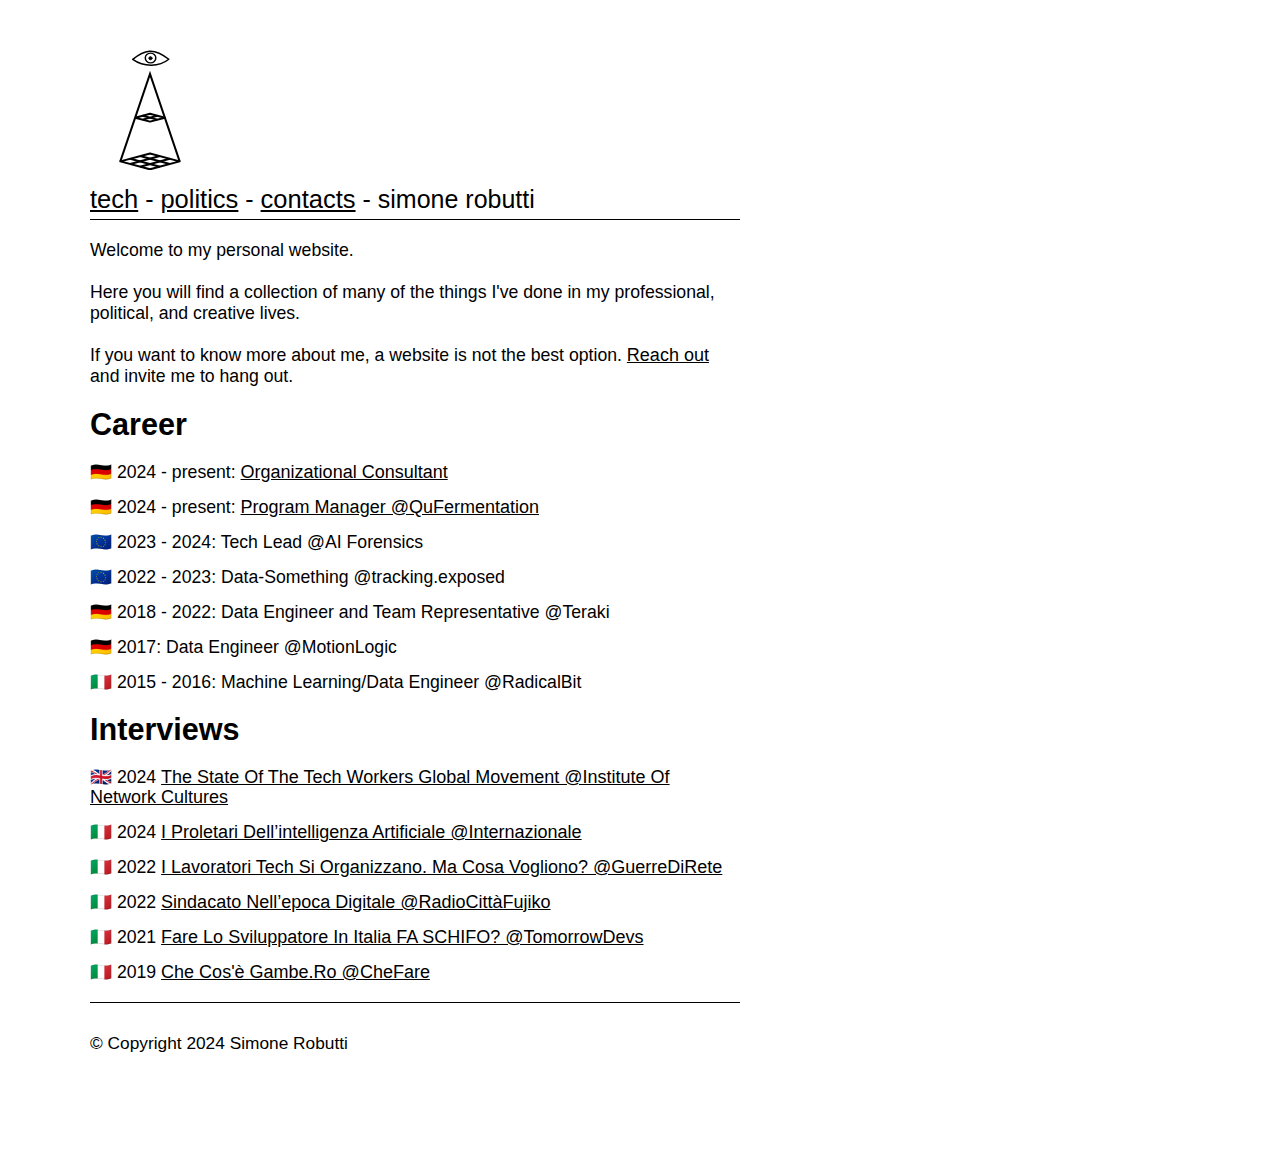
<file: index.html>
<!DOCTYPE html>
<html class="no-touch" lang="en">

<head>
    <meta charset="utf-8">
    <meta name="description" content="Simone Robutti's personal website">
    <meta name="viewport" content="width=device-width, initial-scale=1.0">
    <meta name="twitter:card" content="summary">
    <meta name="twitter:site" content="@SimoneRobutti">
    <meta name="twitter:title" content="Simone Robutti">
    <meta name="twitter:description" content="Programmer, organizer, blogger">
    <meta name="twitter:creator" content="@SimoneRobutti">
    <meta property="og:title" content="Simone Robutti's website">
    <meta property="og:type" content="article">
    <meta property="og:url" content="">
    <meta property="og:description" content="Programmer, organizer, blogger">
    <meta property="og:site_name" content="Simone Robutti's website">
    <title>Simone Robutti's personal website</title>
    <link rel="stylesheet" type="text/css" href="main.css">
    <link rel="shortcut icon" type="image/svg" href="logo.svg">
    <meta property="og:image" content="https://robutti.me/og.png">
    <meta property="og:image:type" content="image/png">
    <link rel="apple-touch-icon" href="logo.svg" />
    <meta property="og:image:width" content="1200" />
    <meta property="og:image:height" content="1200" />
    <meta name="twitter:image" content=" https://robutti.me/og.png">
</head>

<body class="home">
    <header><a href="index.html">
            <picture>
                <source srcset="logo.svg" media="(prefers-color-scheme: light)" />
                <source srcset="dark.svg" media="(prefers-color-scheme: dark)" />
                <img height="120" width="120" src="logo.svg" />
            </picture>
        </a>
        <div class="top-menu">

            <a href="tech.html">tech</a>
            -

            <a href="politics.html">politics</a>
            -

            <a href="contacts.html">contacts</a>

            - simone robutti
        </div>
    </header>
    <main class="home">
        <div>
            <p>Welcome to my personal website.</p>

            <br />
            <p> Here you will find a collection of many of the things I've done in my professional, political, and
                creative lives.
            </p>

            <br />
            <p>If you want to know more about me, a website is not the best option. <a href="contacts.html">Reach
                    out</a> and invite me to hang out.</p>

        </div>

        <h2>
            <div id="projects">Career
        </h2>

        <ul class="col1">
            <li>🇩🇪 2024 - present: <a href="https://bit.ly/robutticc">Organizational Consultant</a></li>
            <li>🇩🇪 2024 - present: <a href="https://www.qufermentationstudio.com/">Program Manager @QuFermentation</a>
            <li>🇪🇺 2023 - 2024: Tech Lead @AI Forensics</li>
            <li>🇪🇺 2022 - 2023: Data-Something @tracking.exposed</li>
            <li>🇩🇪 2018 - 2022: Data Engineer and Team Representative @Teraki</li>
            <li>🇩🇪 2017: Data Engineer @MotionLogic</li>
            <li>🇮🇹 2015 - 2016: Machine Learning/Data Engineer @RadicalBit</li>
            </li>

        </ul>

        <h2>
            <div id="contacts">Interviews</a>
        </h2>

        <ul class="col1">
            <li>🇬🇧 2024 <a href="https://networkcultures.org/blog/2023/11/16/tech-workers-global-movement/">The
                    State of the Tech Workers Global Movement @Institute of Network Cultures</a></li>
            <li>🇮🇹 2024 <a href="https://networkcultures.org/blog/2023/11/16/tech-workers-global-movement/">I
                    proletari dell’intelligenza artificiale @Internazionale</a></li>

            <li>🇮🇹 2022 <a href="https://www.guerredirete.it/i-lavoratori-tech-si-organizzano-cosa-vogliono/">I
                    lavoratori
                    tech
                    si organizzano. Ma cosa vogliono? @GuerreDiRete</a></li>
            <li>🇮🇹 2022 <a
                    href="https://www.radiocittafujiko.it/sindacato-nellepoca-digitale-storia-della-tech-workers-coalition/">Sindacato
                    nell’epoca digitale @RadioCittàFujiko</a>
            </li>
            <li>🇮🇹 2021 <a href="https://youtu.be/OBrbDH9A-EE">Fare lo sviluppatore in Italia FA SCHIFO?
                    @TomorrowDevs</a></li>


            <li>🇮🇹 2019 <a href="https://www.che-fare.com/almanacco/societa/lavoro/che-cose-gambe-ro/">Che cos'è
                    Gambe.ro
                    @CheFare</a></li>
        </ul>


    </main>

    <footer>
        <h3> © Copyright 2024 Simone Robutti
        </h3>
    </footer>

</body>

</html>
</file>
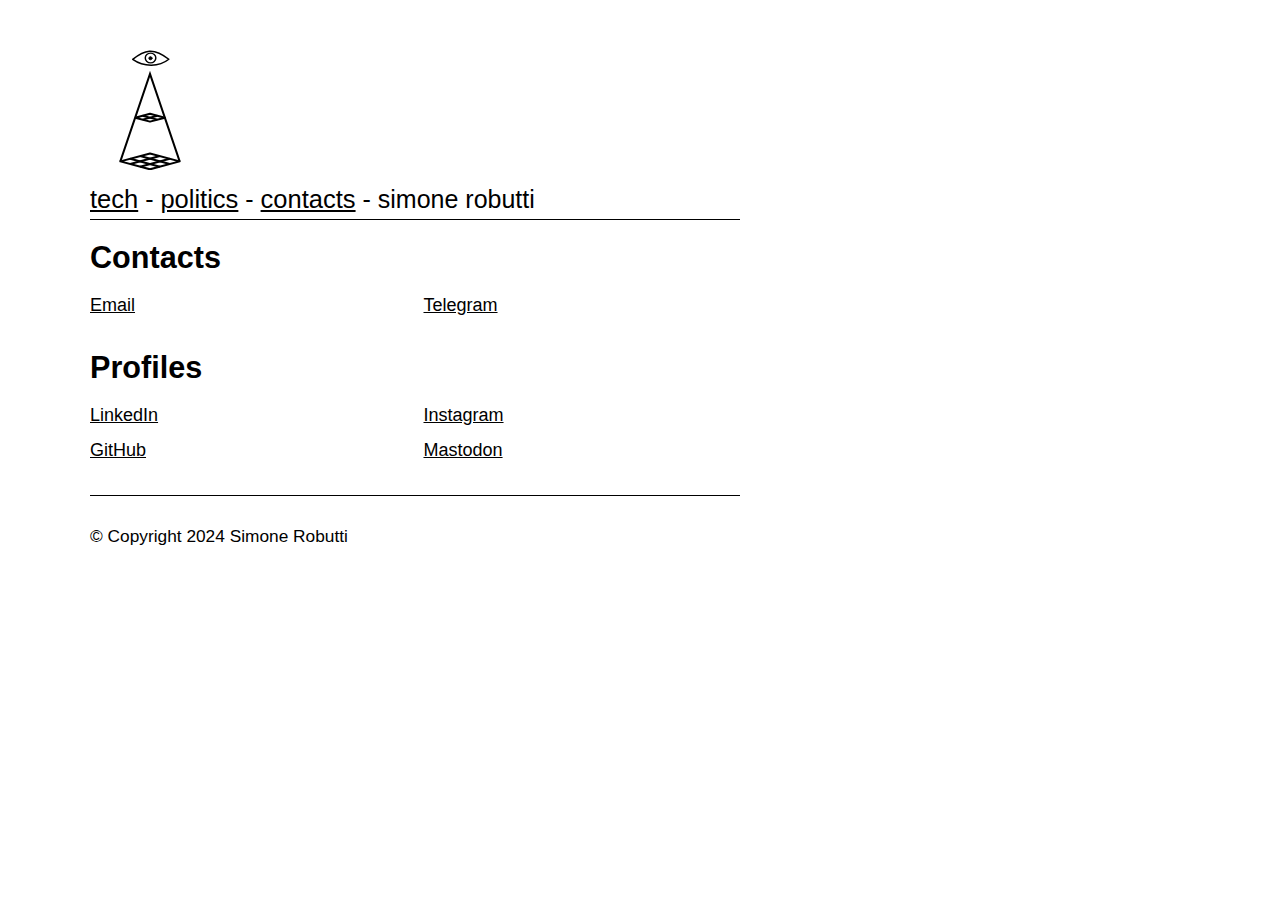
<file: contacts.html>
<!DOCTYPE html>

<html class="no-touch" lang="en">

<head>
    <meta charset="utf-8">
    <meta name="description" content="Simone Robutti's contacts">
    <meta name="viewport" content="width=device-width, initial-scale=1.0">
    <meta name="twitter:card" content="summary">
    <meta name="twitter:site" content="@SimoneRobutti">
    <meta name="twitter:title" content="Simone Robutti's skills">
    <meta name="twitter:description" content="Programmer, organizer, blogger">
    <meta name="twitter:creator" content="@SimoneRobutti">
    <meta property="og:title" content="Simone Robutti">
    <meta property="og:type" content="article">
    <meta property="og:url" content="">
    <meta property="og:description" content="Programmer, organizer, blogger">
    <meta property="og:site_name" content="Simone Robutti's contacts">
    <title>Simone Robutti's contacts</title>
    <link rel="stylesheet" type="text/css" href="main.css">
    <link rel="shortcut icon" type="image/svg" href="logo.svg">
    <meta property="og:image" content="https://robutti.me/og.png">
    <link rel="apple-touch-icon" href="logo.svg" />
    <meta property="og:image:type" content="image/png">
    <meta property="og:image:width" content="1200" />
    <meta property="og:image:height" content="1200" />
    <meta name="twitter:image" content=" https://robutti.me/og.png">


</head>

<body class="home">
    <header>
        <a href="index.html">
            <picture>
                <source srcset="logo.svg" media="(prefers-color-scheme: light)" />
                <source srcset="dark.svg" media="(prefers-color-scheme: dark)" />
                <img height="120" width="120" src="logo.svg" />
            </picture>
        </a>
        <div class="top-menu">

            <a href="tech.html">tech</a>
            -

            <a href="politics.html">politics</a>
            -

            <a href="contacts.html">contacts</a>

            - simone robutti
        </div>
    </header>
    <main class="home">

        <h2>
            <div id="contacts">Contacts</div>
        </h2>
        <ul class="col2">
            <li> <a href="mailto:simone.robutti@protonmail.com">Email</a></li>
            <li> <a href="https://t.me/SimoneRobutti">Telegram</a></li>
        </ul>
        <h2>
            <div id="Profiles">Profiles</div>
        </h2>
        <ul class="col2">
            <li> <a href="https://www.linkedin.com/in/simonerobutti/">LinkedIn</a></li>
            <li> <a href="https://github.com/chobeat">GitHub</a></li>
            <li> <a href="https://www.instagram.com/simonerobutti/">Instagram</a></li>
            <li> <a href="https://mastodon.bida.im/web/accounts/9166">Mastodon</a></li>
        </ul>
    </main>

    <footer>
        <h3> © Copyright 2024 Simone Robutti
        </h3>
    </footer>

</body>

</html>
</file>
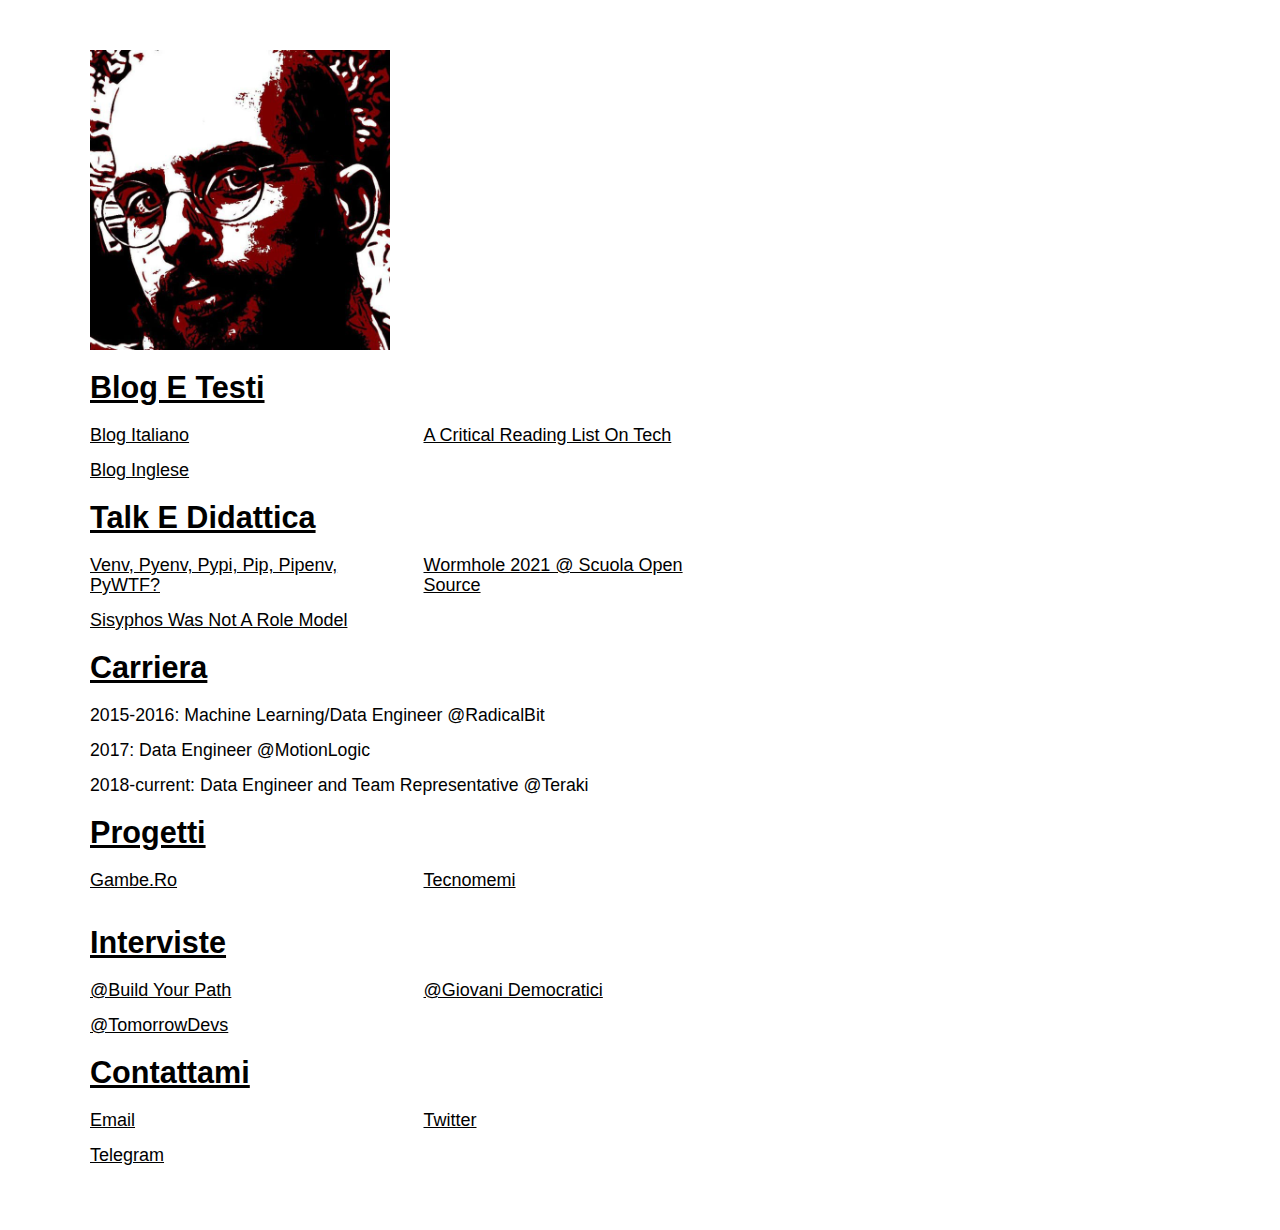
<file: ita.html>
<html class="no-touch" lang="en"><head>
    <meta charset="utf-8">
    <meta name="description" content="Simone Robutti">
    <meta name="viewport" content="width=device-width, initial-scale=1.0">
    <meta name="twitter:card" content="summary">
    <meta name="twitter:site" content="@SimoneRobutti">
    <meta name="twitter:title" content="Simone Robutti">
    <meta name="twitter:description" content="Programmatore, organizzatore, blogger">
    <meta name="twitter:creator" content="@SimoneRobutti">
    <meta property="og:title" content="Simone Robutti">
    <meta property="og:type" content="article">
    <meta property="og:url" content="">
    <meta property="og:description" content="Programmatore, organizzatore, blogger">
    <meta property="og:site_name" content="Simone Robutti">
    <title>Simone Robutti</title>
    <link rel="stylesheet" type="text/css" href="main.css">
</head>

<body class="home">
   
    <main class="home">
        <img src="sr.jpg" loading="lazy">
        
        <h2><a id="blog">Blog e testi</a></h2>
        <ul class="col2">
            <li><a href="https://write.as/chobeat/">Blog Italiano</a></li>
            <li><a href="https://write.as/simone-robutti/">Blog Inglese</a></li>
            <li><a href="https://github.com/chobeat/awesome-critical-tech-reading-list">A Critical Reading list on Tech</a></li>
        </ul>
        
        <h2><a id="projects">Talk e Didattica</a></h2>

        <ul class="col2">
            <li><a href="https://youtu.be/-C8uVImkTQg">venv, pyenv, pypi, pip, pipenv, pyWTF?</a></li>
            <li><a href="https://docs.google.com/presentation/d/1NgpgHoEhzFsKvioKuNiMlINU4oxwykroq4o_R6P1lTE/edit#slide=id.p">Sisyphos was not a role model</a></li>
            <li><a href="https://www.lascuolaopensource.xyz/didattica/wormhole">Wormhole 2021 @ Scuola Open Source</a></li>
        
        </ul> 
        <h2><a id="projects">Carriera</a></h2>

        <ul class="col1">
            <li>2015-2016: Machine Learning/Data Engineer @RadicalBit</li>
            <li>2017: Data Engineer @MotionLogic</li>
            <li>2018-current: Data Engineer and Team Representative @Teraki</li>
        </ul>
        <h2><a id="projects">Progetti</a></h2>
        <ul class="col2">
            <li><a href="https://gambe.ro/">Gambe.ro</a></li>
            <li><a href="https://t.me/tecnomemi/">Tecnomemi</a></li>
        </ul>
        
    <h2><a id="contacts">Interviste</a></h2>
     
    <ul class="col2">
        <li> <a href= "https://buildyourpath.it/posts/come-si-diventa-un-machine-learning-engineer-intervista-a-simone-robutti">@Build Your Path</a></li>
        <li> <a href= "https://youtu.be/OBrbDH9A-EE">@TomorrowDevs</a></li>

        <li> <a href= "https://www.facebook.com/gdnapoli/videos/519321758739386">@Giovani Democratici</a></li>

</ul>
        <h2><a id="contacts">Contattami</a></h2>
        <ul class="col2">
            <li> <a href= "simone.robutti@protonmail.com">Email</a></li>
            <li> <a href= "https://t.me/SimoneRobutti">Telegram</a></li>
            <li> <a href= "https://twitter.com/SimoneRobutti">Twitter</a></li>
    </ul>
</main>


</body></html>
</file>
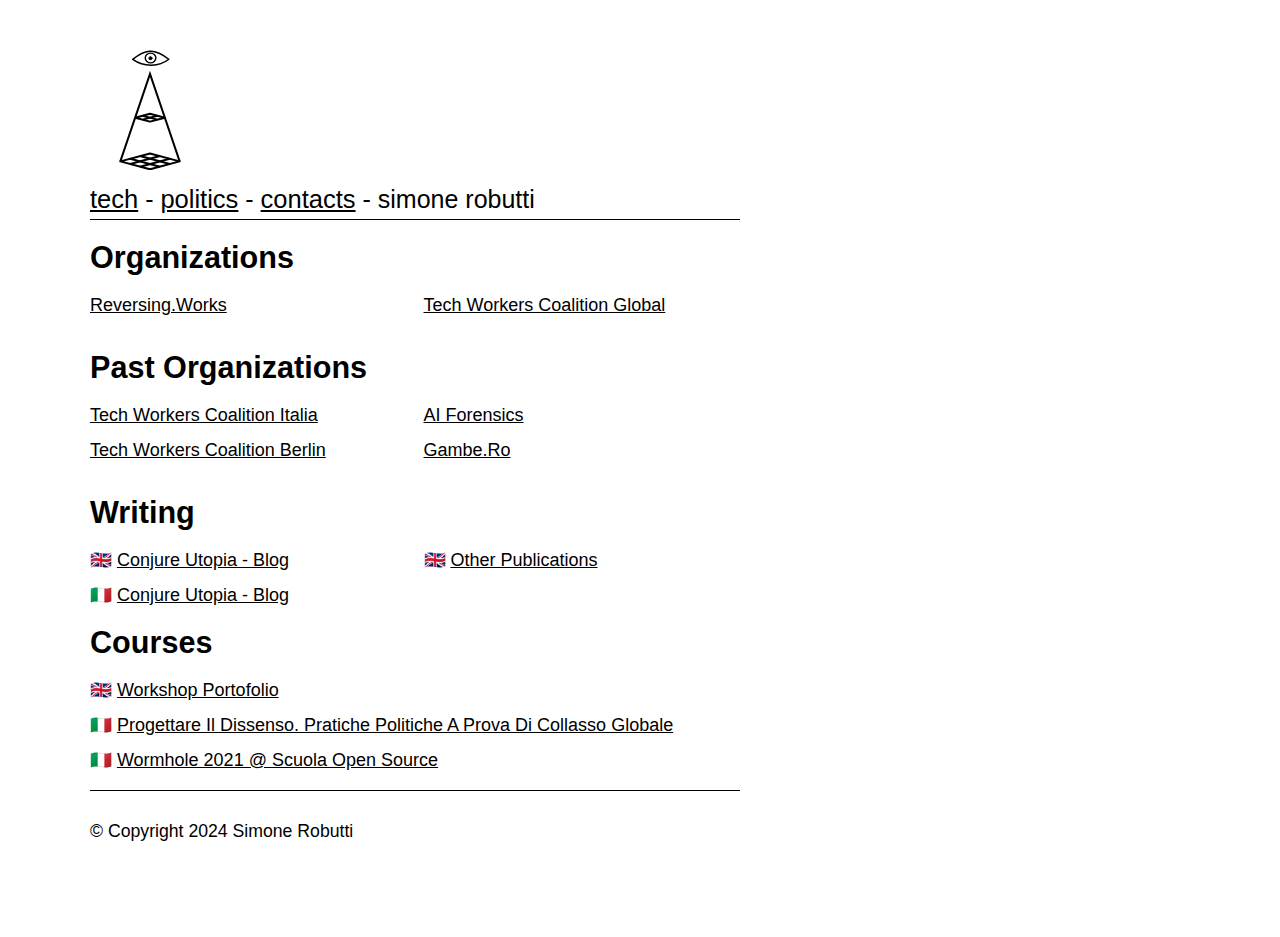
<file: politics.html>
<!DOCTYPE html>

<html class="no-touch" lang="en">

<head>
    <meta charset="utf-8">
    <meta name="description" content="Simone Robutti's Politics">
    <meta name="viewport" content="width=device-width, initial-scale=1.0">
    <meta name="twitter:card" content="summary">
    <meta name="twitter:site" content="@SimoneRobutti">
    <meta name="twitter:title" content="Simone Robutti's Politics">
    <meta name="twitter:description" content="Programmer, organizer, blogger">
    <meta name="twitter:creator" content="@SimoneRobutti">
    <meta property="og:title" content="Simone Robutti">
    <meta property="og:type" content="article">
    <meta property="og:url" content="">
    <meta property="og:description" content="Programmer, organizer, blogger">
    <meta property="og:site_name" content="Simone Robutti's Politics">
    <title>Simone Robutti's Politics</title>
    <link rel="stylesheet" type="text/css" href="main.css">
    <link rel="shortcut icon" type="image/svg" href="logo.svg">
    <meta property="og:image" content="https://robutti.me/og.png">
    <link rel="apple-touch-icon" href="logo.svg" />
    <meta property="og:image:type" content="image/png">
    <meta property="og:image:width" content="1200" />
    <meta property="og:image:height" content="1200" />
    <meta name="twitter:image" content=" https://robutti.me/og.png">
</head>

<body class="home">
    <header>
        <a href="index.html">
            <picture>
                <source srcset="logo.svg" media="(prefers-color-scheme: light)" />
                <source srcset="dark.svg" media="(prefers-color-scheme: dark)" />
                <img height="120" width="120" src="logo.svg" />
            </picture>
        </a>
        <div class="top-menu">

            <a href="tech.html">tech</a>
            -

            <a href="politics.html">politics</a>
            -

            <a href="contacts.html">contacts</a>

            - simone robutti
        </div>
    </header>
    <main class="home">

        <h2>
            <div id="organizations">Organizations</div>
        </h2>
        <ul class="col2">
            <li><a href="https://reversing.works/">Reversing.works</a></li>
            <li><a href="https://techworkerscoalition.org/">Tech Workers Coalition Global</a></li>

        </ul>
        </div>
        <h2>
            <div id="past_organizations">Past Organizations</div>
        </h2>
        <ul class="col2">
            <li><a href="https://twc-italia.org/">Tech Workers Coalition Italia</a></li>
            <li><a href="https://techworkersberlin.com">Tech Workers Coalition Berlin</a></li>
            <li><a href="https://aiforensics.org/">AI Forensics</a></li>
            <li><a href="https://gambe.ro/">Gambe.ro</a></li>
        </ul>
        <h2>
            </div>
            <h2>
                <div id="writing">Writing</div>
            </h2>
            <ul class="col2">
                <li>🇬🇧 <a href="https://write.as/conjure-utopia/">Conjure Utopia - Blog</a></li>

                <li>🇮🇹 <a href="https://write.as/chobeat/">Conjure Utopia - Blog</a></li>
                <li>🇬🇧 <a
                        href="https://fossil-milk-962.notion.site/Publications-9b8c66ffeb5749b193f5209ff9260852?pvs=4">Other
                        Publications</a></li>
            </ul>


            <h2>
                <div id="courses">Courses</a>
            </h2>
            <ul class="col1">
                <li>🇬🇧 <a
                        href="https://fossil-milk-962.notion.site/Workshops-in-English-7157b78948cb4233ab5b26a9e9529548?pvs=4">Workshop
                        Portofolio</a>
                </li>
                <li>🇮🇹 <a href="https://www.scuolacapitalesociale.it/progettare-il-dissenso/">Progettare il dissenso.
                        Pratiche
                        politiche a prova di collasso globale</a></li>
                <li>🇮🇹 <a href="https://www.lascuolaopensource.xyz/didattica/wormhole">Wormhole 2021 @ Scuola Open
                        Source</a>
                </li>

            </ul>

            <footer>
                <h3> © Copyright 2024 Simone Robutti
                </h3>
            </footer>

</body>

</html>
</file>
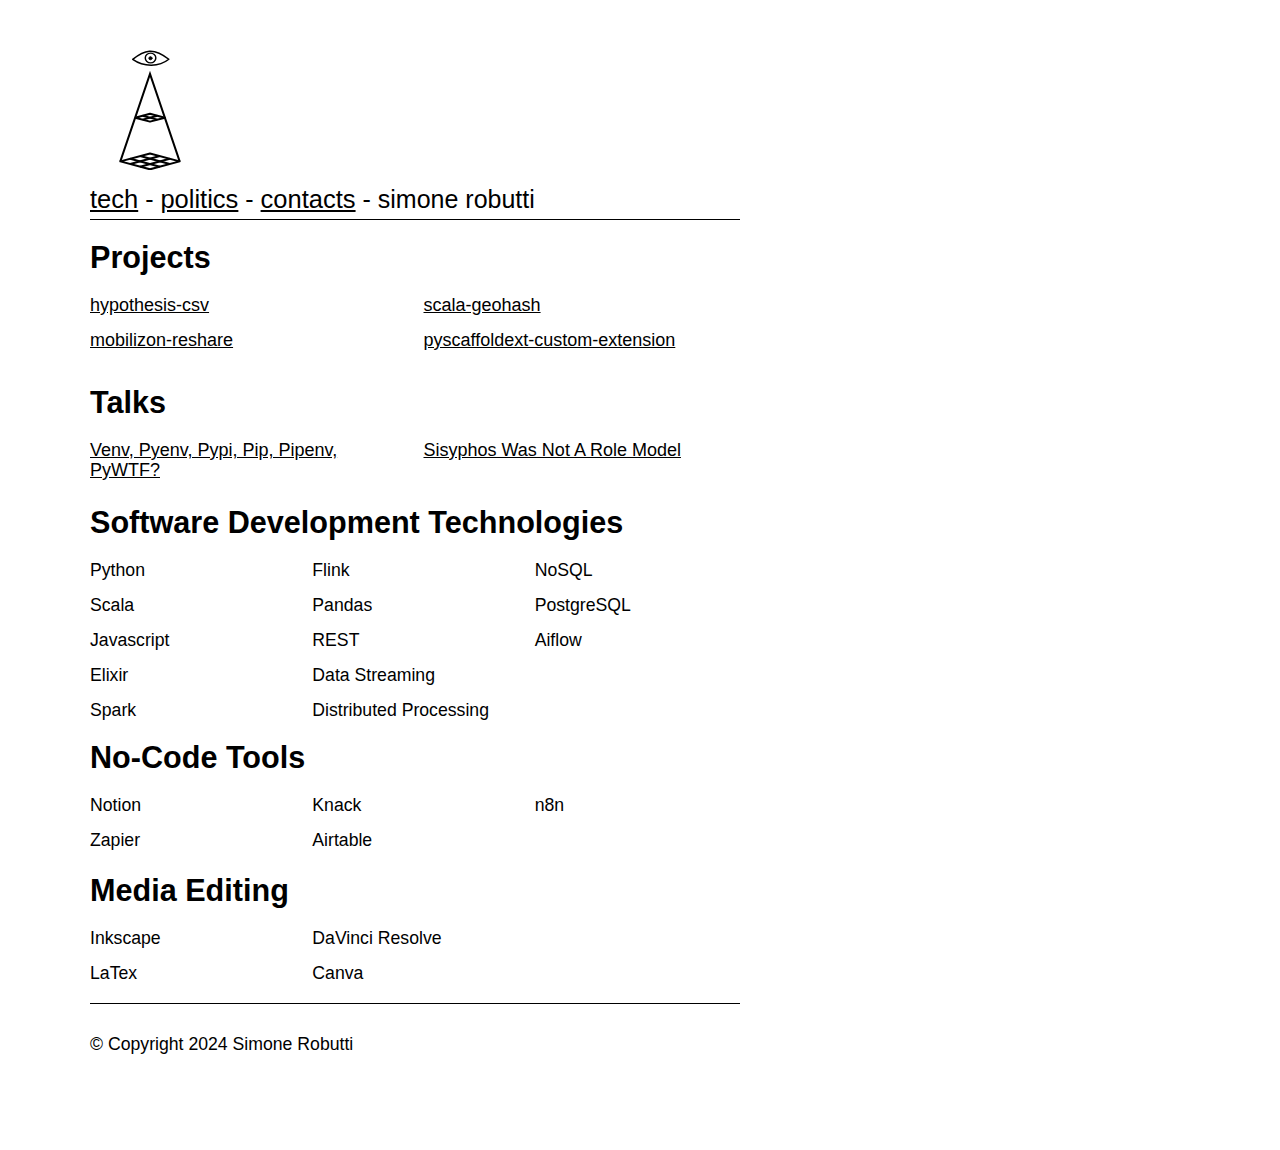
<file: tech.html>
<!DOCTYPE html>

<html class="no-touch" lang="en">

<head>
    <meta charset="utf-8">
    <meta name="description" content="Simone Robutti's skills">
    <meta name="viewport" content="width=device-width, initial-scale=1.0">
    <meta name="twitter:card" content="summary">
    <meta name="twitter:site" content="@SimoneRobutti">
    <meta name="twitter:title" content="Simone Robutti's skills">
    <meta name="twitter:description" content="Programmer, organizer, blogger">
    <meta name="twitter:creator" content="@SimoneRobutti">
    <meta property="og:title" content="Simone Robutti">
    <meta property="og:type" content="article">
    <meta property="og:url" content="">
    <meta property="og:description" content="Programmer, organizer, blogger">
    <meta property="og:site_name" content="Simone Robutti's skills">
    <title>Simone Robutti's skills</title>
    <link rel="stylesheet" type="text/css" href="main.css">
    <link rel="shortcut icon" type="image/svg" href="logo.svg">
    <meta property="og:image" content="https://robutti.me/og.png">
    <link rel="apple-touch-icon" href="logo.svg" />
    <meta property="og:image:type" content="image/png">
    <meta property="og:image:width" content="1200" />
    <meta property="og:image:height" content="1200" />
    <meta name="twitter:image" content=" https://robutti.me/og.png">
</head>

<body class="home">
    <header>
        <a href="index.html">
            <picture>
                <source srcset="logo.svg" media="(prefers-color-scheme: light)" />
                <source srcset="dark.svg" media="(prefers-color-scheme: dark)" />
                <img height="120" width="120" src="logo.svg" />
            </picture>
        </a>
        <div class="top-menu">

            <a href="tech.html">tech</a>
            -

            <a href="politics.html">politics</a>
            -

            <a href="contacts.html">contacts</a>

            - simone robutti
        </div>
    </header>
    <main class="home">

        <h2>
            <div id="projects">Projects</a>
        </h2>
        <ul class="col2">
            <li><a class="no-transform" href="https://github.com/chobeat/hypothesis-csv"
                    class="uncap">hypothesis-csv</a></li>

            <li><a class="no-transform" href="https://github.com/Tech-Workers-Coalition-Italia/mobilizon-reshare"
                    class="uncap">mobilizon-reshare</a>
            </li>
            <li><a class="no-transform" href="https://github.com/chobeat/scala-geohash" class="uncap">scala-geohash</a>
            </li>
            <li><a class="no-transform" href="https://github.com/pyscaffold/pyscaffoldext-custom-extension"
                    class="uncap">pyscaffoldext-custom-extension</a></li>
        </ul>
        <h2>
            <div id="projects">Talks</a>
        </h2>

        <ul class="col2">
            <li><a href="https://youtu.be/-C8uVImkTQg">venv, pyenv, pypi, pip, pipenv, pyWTF?</a></li>
            <li><a
                    href="https://docs.google.com/presentation/d/1NgpgHoEhzFsKvioKuNiMlINU4oxwykroq4o_R6P1lTE/edit#slide=id.p">Sisyphos
                    was not a role model</a></li>

            </li>


        </ul>

        <h2>
            <div id="software">Software Development Technologies</a>
        </h2>
        <ul class="col3">
            <li>Python</li>
            <li>Scala</li>
            <li>Javascript</li>
            <li>Elixir</li>
            <li>Spark</li>
            <li>Flink</li>
            <li>Pandas</li>
            <li>REST</li>
            <li>Data Streaming</li>
            <li>Distributed Processing</li>
            <li>NoSQL</li>
            <li>PostgreSQL</li>
            <li>Aiflow</li>
        </ul>
        <h2>
            <div id="nocode">No-code Tools</a>
        </h2>
        <ul class="col3">
            <li>Notion</li>
            <li>Zapier</li>
            <li>Knack</li>
            <li>Airtable</li>
            <li>n8n</li>


        </ul>
        <h2>
            <div id="media">Media Editing</a>
        </h2>
        <ul class="col3">
            <li>Inkscape</li>
            <li>LaTex</li>
            <li>DaVinci Resolve</li>
            <li>Canva</li>
        </ul>

        <footer>
            <h3> © Copyright 2024 Simone Robutti
            </h3>
        </footer>

</body>

</html>
</file>
<file: main.css>
* {
  margin: 0;
  padding: 0;
  border: 0;
  outline: 0;
  text-decoration: none;
  font-weight: inherit;
  font-style: inherit;
  color: inherit;
  font-size: 102%;
  font-family: inherit;
  vertical-align: baseline;
  list-style: none;
  border-collapse: separate;
  border-spacing: 0;
  -webkit-font-smoothing: antialiased;
  -moz-osx-font-smoothing: grayscale;
}

*:focus {
  outline: none
}

::selection {
  background: #eee;
  opacity: 1.0;
  color: #000;
  padding: 10px;
  /* Safari */
}

html {
  background: white
}

body {
  background: #fff;
  color: #000;
  font-family: "alte_haas_grotesk_regular", "Helvetica Neue", Helvetica, Arial;
  overflow-x: hidden;
  margin-top: 5px;
  padding: 45px 90px
}

body hr {
  border: 0;
  clear: both
}

body header a#logo {
  margin-top: -15px;
  display: block;
  margin-left: -25px;
  width: 100px;
  margin-bottom: 15px
}

body header a#logo img {
  width: 100%
}

body main img.capsule {
  width: 150px
}

body main img.medium {
  max-width: 300px;
}

body main>* {
  margin-bottom: 20px
}

body main>h1 {
  font-family: "alte_haas_grotesk_regular", "Helvetica Neue", Helvetica, Arial;
  font-size: 45px;
  text-transform: capitalize;
}

body main>h2 {
  font-family: "alte_haas_grotesk_bold", "Helvetica Neue", Helvetica, Arial;
  font-size: 30px;
  text-transform: capitalize;
  font-weight: bold;
}

body main>h3 {
  font-family: "alte_haas_grotesk_bold", "Helvetica Neue", Helvetica, Arial;
  font-size: 20px;
  text-transform: capitalize
}

body main>img {
  width: 100%;
  max-width: 300px
}

body main>ul {
  font-family: sans-serif;
  line-height: 20px
}

body main>ul li {
  margin-bottom: 15px;
}

body main>ul li a {
  text-transform: capitalize;
}

body main>ul li b {
  font-weight: bold
}

body main>ul li:hover a {
  text-decoration: none
}

body main>p {
  line-height: 28px;
  font-size: 18px
}

body main>p a {
  text-decoration: underline
}

body main>p b {
  font-weight: bold
}

body main>p i {
  line-height: 28px;
  font-size: 18px;
  font-style: italic
}

body main>q {
  font-size: 20px;
  max-width: 500px;
  display: block;
  margin-left: 30px;
}

body main>q a {
  text-decoration: underline
}

body main>pre {
  font-family: sans-serif;
  background: black;
  color: white;
  padding: 15px;
  background-repeat: repeat;
}

body main>code {
  font-family: sans-serif;
  font-size: 12px;
  margin-bottom: 30px;
  display: block;
  background: black;
  color: white;
  padding: 15px;
  white-space: pre;
}

body main>code comment {
  color: #777
}

body main>p.quote {
  padding: 30px;
  font-size: 20px;
  font-style: italic;
  max-width: 400px
}

body main>ul.jump {
  columns: 1;
  line-height: 20px
}

body main>ul.jump li {
  list-style-type: decimal-leading-zero;
  list-style-position: inside;
  text-transform: capitalize;
}

body main>ul.jump li::marker {
  color: #777
}

body main>ul.jump li:hover {
  background: black;
  color: white
}

body main>table i {
  font-style: italic
}

body main>table b {
  font-weight: bold
}

body main>table a {
  text-decoration: underline;
}

body main>table img {
  max-width: 100%;
  display: block;
  margin: 20px 0;
}

body main>table.col tr th {
  text-align: left
}

body main>table.col tr td {
  border-right: 1.5px solid black
}

body main>table.col tr>* {
  padding: 5px 20px
}

body main>table.col tr td:last-child {
  border-right: 0px
}

body main>table.col tr>*:first-child {
  padding-left: 0px
}

body main>table.col b {
  font-weight: bold
}

body main>table.logbook tr td {
  padding-bottom: 15px
}

body main table.drpdown {
  padding-bottom: 15px;
  font-size: 18px
}

body main table.drpdown td {
  padding-bottom: 15px;
  color: black;
}

body main>table tr th {
  text-align: left;
  font-weight: bold
}

body main>table tr td {
  border-right: 1.5px solid black
}

body main>table tr>* {
  padding: 0px 15px
}

body main>table tr td:last-child {
  border-right: 0px
}

body main .button {
  font-family: "alte_haas_grotesk_bold", "Helvetica Neue", Helvetica, Arial;
  background-color: #e75942;
  border: none;
  color: white;
  padding: 15px 32px;
  text-align: center;
  text-decoration: none;
  display: inline-block;
  font-size: 16px;
}

body main .button:hover {
  background-color: #727272 !important;
  border: none;
  color: white;
  padding: 15px 32px;
  text-align: center;
  text-decoration: none;
  display: inline-block;
  font-size: 16px;
}

body main .button.patreon {
  background-color: #e75942
}

body main ul.gallery {
  background: none
}

body main ul.gallery li {
  clear: both;
  display: block;
  border-bottom: 2px solid black;
  height: 260px;
  margin-top: -2px
}

body main ul.gallery li:last-child {
  border-bottom: 0px
}

body main ul.gallery li a {
  display: block;
  padding: 10px
}

body main ul.gallery li img {
  width: 250px;
  float: left;
  display: block;
  margin-right: 15px;
}

body main ul.gallery li h3 {
  font-family: "alte_haas_grotesk_regular", "Helvetica Neue", Helvetica, Arial;
  font-size: 30px;
  text-transform: capitalize;
  line-height: 40px;
  max-width: 75%;
  margin-bottom: 10px
}

body main ul.gallery li h4 {
  font-family: "alte_haas_grotesk_bold", "Helvetica Neue", Helvetica, Arial;
  font-size: 20px;
  text-transform: capitalize
}

body select {
  color: black;
  margin-bottom: 20px
}

body footer {
  border-top: 1.5px solid black;
  padding-top: 30px;
  margin-bottom: 50px;
}

body footer p {
  padding-bottom: 5px
}

body footer form {
  margin-top: 5px;
  border: 1.5px solid black;
  display: inline-block;
  margin-bottom: 10px;
}

body footer form *:first-child {
  padding-left: 15px
}

body footer form *:last-child {
  background: #000;
  font-weight: bold;
  color: white;
  padding: 10px;
  cursor: pointer
}

.col2 {
  columns: 2
}

.col3 {
  columns: 3
}

.bullet {
  padding-left: 30px;
  border-left: 1.5px solid black
}

.top-menu {
  border-bottom: 1.5px solid black;
  margin-bottom: 20px;
  padding-bottom: 5px;
  padding-top: 10px;
  font-size: 25px;
  font-family: sans-serif;
}

@media (max-width: 900px) {
  body {
    padding: 30px
  }

  body main>ul.jump {
    columns: 1 !important
  }

  .col2 {
    columns: 1
  }

  .col3 {
    columns: 1
  }
}

@media (prefers-color-scheme: dark) {
  body {
    background: #111;
    color: white
  }

  img#logo {
    src: "dark.svg";
  }

  body footer {
    border-top: solid white
  }

  body footer form {
    border-color: white
  }

  body footer form *:first-child {
    color: #111;
    margin-left: 10px
  }

  body footer form *:last-child {
    background: #111;
    color: white
  }

  body footer form:hover *:last-child {
    background: #111;
    color: grey
  }

  body main ul.gallery li {
    border-bottom: 2px solid white
  }

  body header a#logo img {
    filter: invert(1)
  }

  body main>pre {
    background: white;
    color: #111
  }

  body main>code {
    background: white;
    color: #111
  }

  body main a.button {
    background-color: #e75942;
    border: none;
    color: black;
  }

  body main a.button:hover {
    background-color: #2E2E2E !important;
    border: none;
    color: white
  }

  html {
    background-color: black;
  }

}

.top-menu,
body main>*,
body footer {

  max-width: 650px;
}

a {
  text-decoration: underline;
  cursor: pointer
}

.no-transform {
  text-transform: none !important;
}

.name {
  float: right;

  text-decoration: underline;
  font-size: 25px
}
</file>
